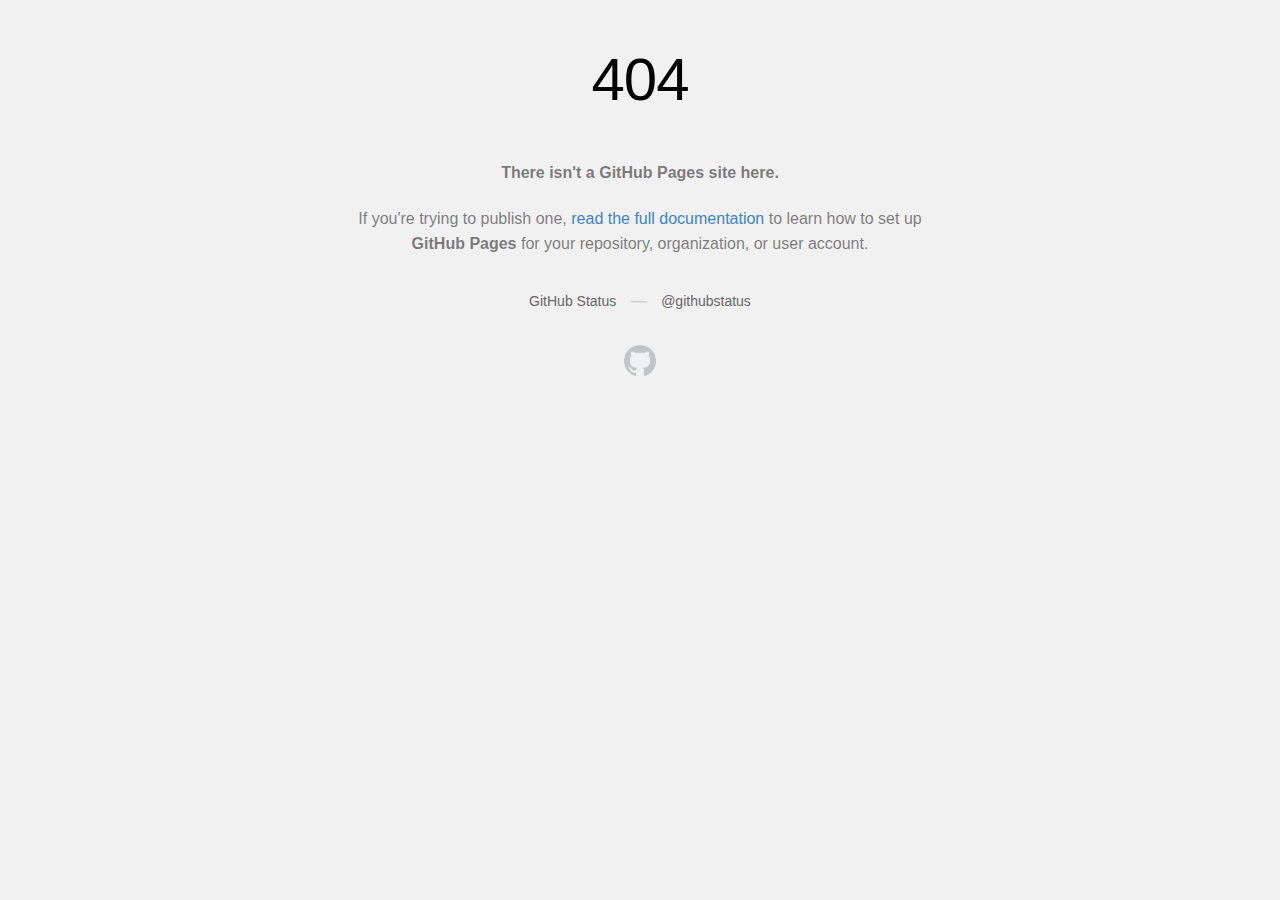
<file: img/Site not found · GitHub Pages.htm>
<!DOCTYPE html>
<!-- saved from url=(0033)https://sergiodoescode.github.io/ -->
<html><link type="text/css" id="dark-mode" rel="stylesheet" href="https://sergiodoescode.github.io/"><style type="text/css" id="dark-mode-custom-style"></style><head><meta http-equiv="Content-Type" content="text/html; charset=UTF-8">
    
    <meta http-equiv="Content-Security-Policy" content="default-src &#39;none&#39;; style-src &#39;unsafe-inline&#39;; img-src data:; connect-src &#39;self&#39;">
    <title>Site not found · GitHub Pages</title>
    <style type="text/css" media="screen">
      body {
        background-color: #f1f1f1;
        margin: 0;
        font-family: "Helvetica Neue", Helvetica, Arial, sans-serif;
      }

      .container { margin: 50px auto 40px auto; width: 600px; text-align: center; }

      a { color: #4183c4; text-decoration: none; }
      a:hover { text-decoration: underline; }

      h1 { width: 800px; position:relative; left: -100px; letter-spacing: -1px; line-height: 60px; font-size: 60px; font-weight: 100; margin: 0px 0 50px 0; text-shadow: 0 1px 0 #fff; }
      p { color: rgba(0, 0, 0, 0.5); margin: 20px 0; line-height: 1.6; }

      ul { list-style: none; margin: 25px 0; padding: 0; }
      li { display: table-cell; font-weight: bold; width: 1%; }

      .logo { display: inline-block; margin-top: 35px; }
      .logo-img-2x { display: none; }
      @media
      only screen and (-webkit-min-device-pixel-ratio: 2),
      only screen and (   min--moz-device-pixel-ratio: 2),
      only screen and (     -o-min-device-pixel-ratio: 2/1),
      only screen and (        min-device-pixel-ratio: 2),
      only screen and (                min-resolution: 192dpi),
      only screen and (                min-resolution: 2dppx) {
        .logo-img-1x { display: none; }
        .logo-img-2x { display: inline-block; }
      }

      #suggestions {
        margin-top: 35px;
        color: #ccc;
      }
      #suggestions a {
        color: #666666;
        font-weight: 200;
        font-size: 14px;
        margin: 0 10px;
      }

    </style>
  </head>
  <body>

    <div class="container">

      <h1>404</h1>
      <p><strong>There isn't a GitHub Pages site here.</strong></p>

      <p>
        If you're trying to publish one,
        <a href="https://help.github.com/pages/">read the full documentation</a>
        to learn how to set up <strong>GitHub Pages</strong>
        for your repository, organization, or user account.
      </p>

      <div id="suggestions">
        <a href="https://githubstatus.com/">GitHub Status</a> —
        <a href="https://twitter.com/githubstatus">@githubstatus</a>
      </div>

      <a href="https://sergiodoescode.github.io/" class="logo logo-img-1x">
        <img width="32" height="32" title="" alt="" src="[data-uri]">
      </a>

      <a href="https://sergiodoescode.github.io/" class="logo logo-img-2x">
        <img width="32" height="32" title="" alt="" src="[data-uri]">
      </a>
    </div>
  

</body></html>
</file>
